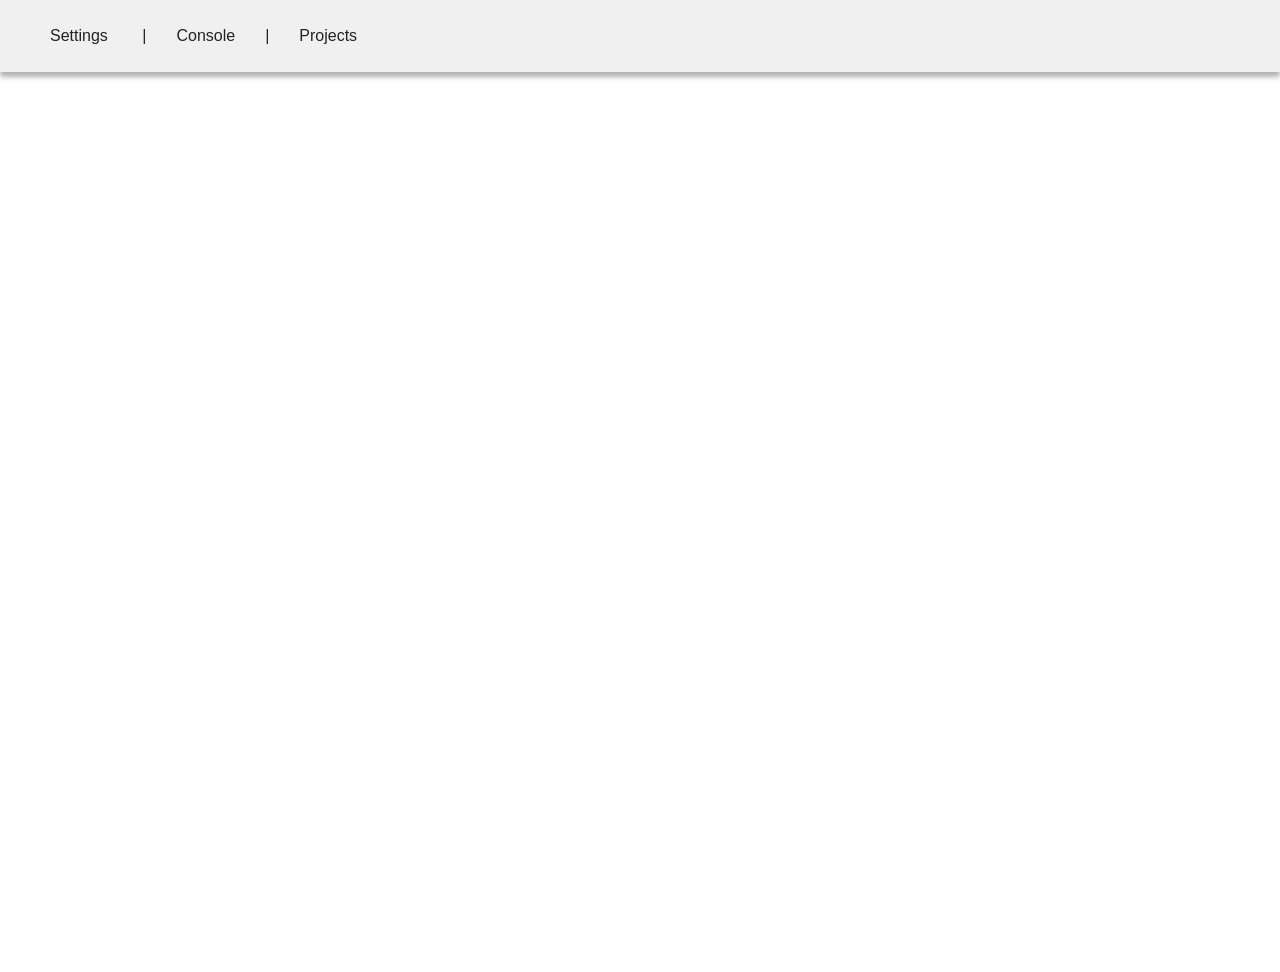
<file: docs/index.html>
<!DOCTYPE html>
<html lang="en">
<head>
    <meta charset="UTF-8">
    <meta name="viewport" content="width=device-width, initial-scale=1.0">
    <link rel="stylesheet" href="style.css">
    <title>Untitled</title>
</head>
<body>
    <header>
        <nav>
            <ul>
                <li>
                    <div class="dropdown-container" id="settingsDropdown">
                        <button id="settingsOpenButton">Settings</button>
                        <section class="settings" id="settingsFrame">
                            <button id="changeThemeButton" class="settings-button">Light theme: ON</button>
                        </section>
                    </div>
                </li>
                <li><button id="consoleOpenButton">Console</button></li>
                <li><a href="#projectsFrame">Projects</a></li>
            </ul>
        </nav>
    </header>
    <main>
        <section class="ConsoleFrame" id="ConsoleFrame">
            <!-- Console content -->
        </section>
        <section class="projectsFrame" id="projectsFrame">
            <!-- projects content -->
        </section>
    </main>
    <script src="scripts/script.js"></script>
</body>
</html>
</file>
<file: docs/style.css>
* {
    margin: 0;
    padding: 0;
    box-sizing: border-box;
    color: var(--text-color);
    font: 1rem Arial, Helvetica, sans-serif;
}

:root {
    --primary-color: #ffffff;
    --secondary-color: #f0f0f0;
    --tertiary-color: #e0e0e0;
    --quaternary-color: #757575;
    --text-color: #222222;
    --shadow: 0px 5px 5px rgba(0, 0, 0, 0.3);
    --transition: all 0.3s cubic-bezier(0.165, 0.84, 0.44, 1);
    --ease: 0.35s ease;
}

html.dark {
    --primary-color: #1e1e1e;
    --secondary-color: #2d2d2d;
    --tertiary-color: #3c3c3c;
    --quaternary-color: #959595;
    --text-color: #ffffff;
}

body {
    background-color: var(--primary-color);
    overflow-x: hidden;
}

header {
    height: 8vh;
    background-color: var(--secondary-color);
    box-shadow: var(--shadow);
    display: flex;
    align-items: center;
    position: sticky;
    top: 0;
    z-index: 1000;
}

main {
    min-height: 100vh;
    position: relative;
    padding: 20px;
}

button {
    cursor: pointer;
    border: none;
    background: none;
}

nav {
    padding-left: 50px;
}

ul {
  display: flex;
  gap: 30px;
  list-style: none;
  padding: 0;
}

li {
  display: inline-block;
  position: relative;
}

li::after {
  content: "|";
  margin-left: 30px;
  position: relative;
  top: 0;
}

li:last-child::after {
  content: "";
}

li button, a {
  display: inline-block;
  transition: var(--transition);
}

li:hover a, li:hover button {
  transform: translateY(-3px);
}

a {
  text-decoration: none;
}

.dropdown-container {
    position: relative;
    display: inline-block;
}

.settings {
    position: absolute;
    top: 100%;
    top: 50px;
    left: 0;
    left: -30px;
    width: 300px;
    height: auto;
    padding: 25px;
    border: none;
    border-radius: 5px;
    background-color: var(--secondary-color);
    box-shadow: var(--shadow);
    opacity: 0;
    visibility: hidden;
    transform: translateY(-10px);
    transition: opacity var(--ease), transform var(--ease), visibility var(--ease);
    z-index: 1000;
    margin-top: 5px;
}

.settings.open {
    opacity: 1;
    visibility: visible;
    transform: translateY(0);
}

.settings-button {
  position: relative;
  display: flex;
  justify-content: center;
  transition: var(--transition);
}

.settings-button::after {
  content: "";
  position: absolute;
  bottom: -10px;
  left: 50%;
  transform: translateX(-50%);
  width: 0;
  height: 3px;
  background-color: var(--tertiary-color);
  transition: var(--transition);
}

.settings-button:hover {
  transform: translateY(-5px);
}

.settings-button:hover::after {
  width: calc(100% + 35px);
}

.dropdown-container:hover .settings {
  opacity: 1;
  visibility: visible;
  transform: translateY(0);
}
</file>
